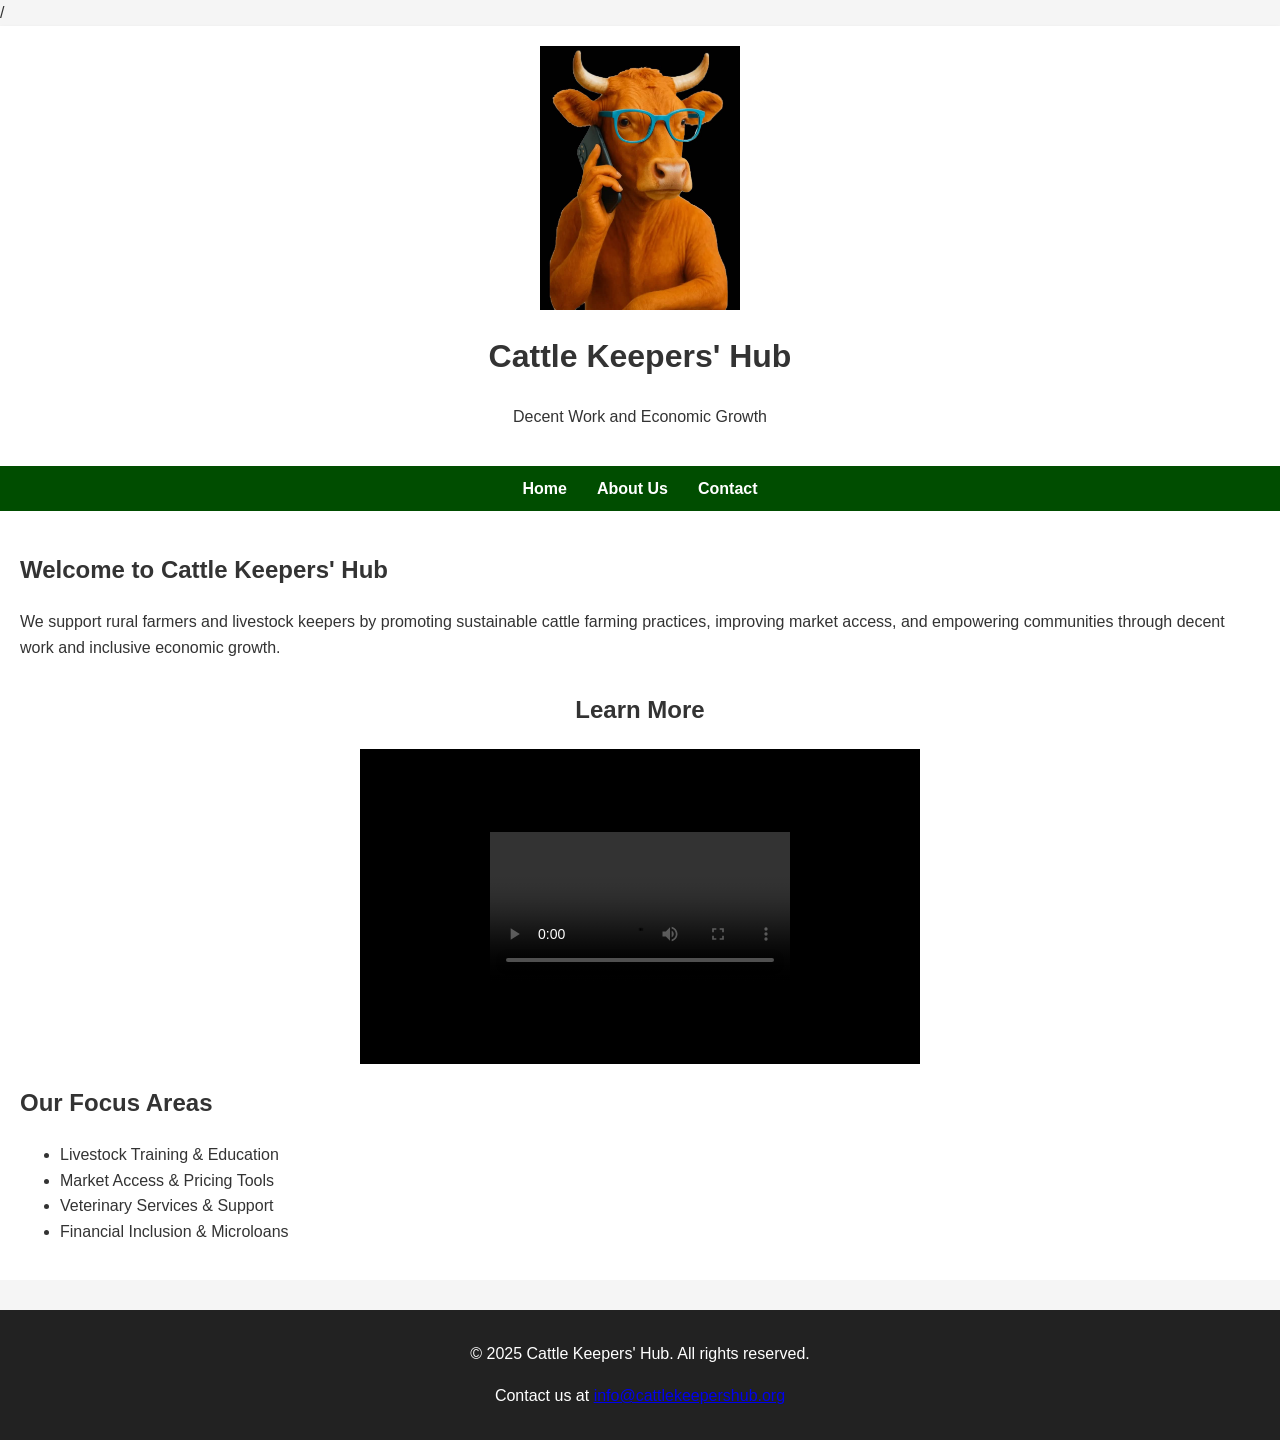
<file: index.html>
/<!DOCTYPE html>
<html lang="en">
<head>
    <meta charset="UTF-8">
    <meta name="viewport" content="width=device-width, initial-scale=1.0">
    <title>Cattle Keepers' Hub</title>
    <link rel="stylesheet" href="style.css">
    <link rel="icon" href="favicon.ico" type="image/x-icon">

</head>
<body>

    <header>
        <div class="logo">
            <img src="COW1.jpeg" alt="Cattle Keepers' Hub Logo" class="responsive-img">
        </div>
        <h1>Cattle Keepers' Hub</h1>
        <p class="tagline">Decent Work and Economic Growth</p>
    </header>

    <nav>
        <ul class="nav-menu">
            <li><a href="home.html">Home</a></li>
            <li><a href="#">About Us</a></li>
            <li><a href="contact.html">Contact</a></li>
        </ul>
    </nav>

    <main>
        <section class="intro">
            <h2>Welcome to Cattle Keepers' Hub</h2>
            <p>We support rural farmers and livestock keepers by promoting sustainable cattle farming practices, improving market access, and empowering communities through decent work and inclusive economic growth.</p>
        </section>

        <section class="video-section">
            <h2>Learn More</h2>
            <iframe class="responsive-iframe" src="graze.mp4.mp4" title="Introductory Video" allowfullscreen></iframe>
        </section>

        <section class="features">
            <h2>Our Focus Areas</h2>
            <ul>
                <li>Livestock Training & Education</li>
                <li>Market Access & Pricing Tools</li>
                <li>Veterinary Services & Support</li>
                <li>Financial Inclusion & Microloans</li>
            </ul>
        </section>
    </main>

    <footer>
        <p>&copy; 2025 Cattle Keepers' Hub. All rights reserved.</p>
        <p>Contact us at <a href="mailto:info@cattlekeepershub.org">info@cattlekeepershub.org</a></p>
    </footer>

</body>
</html>
</file>
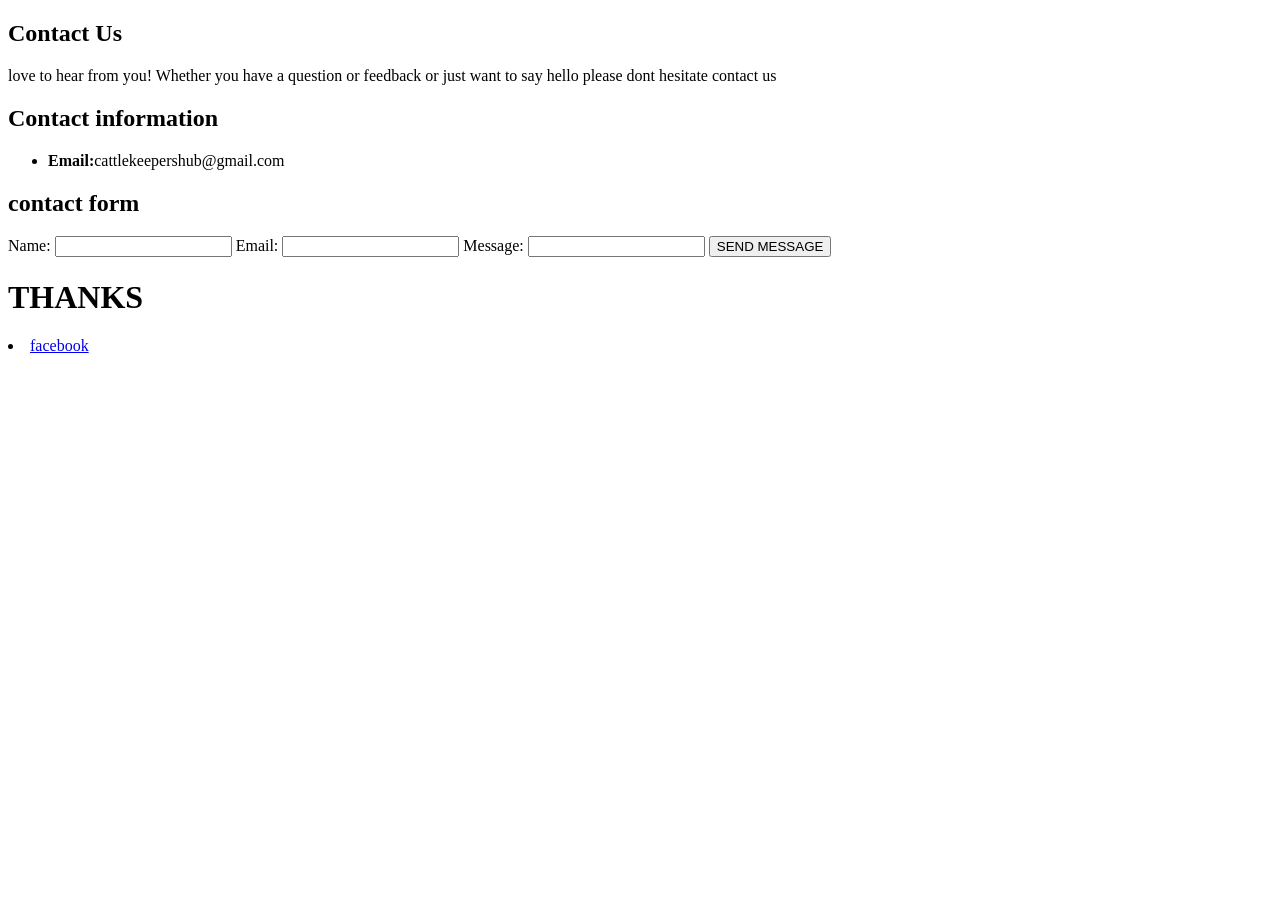
<file: contact.html>
<!DOCTYPE html>
<html lang="en">
<head>
    <meta charset="UTF-8">
    <meta name="viewport" content="width=device-width, initial-scale=1.0">
    <title>Document</title>
</head>
<body>
    <section class="contact- us">
<h1>Contact Us</h1>
<p>love to hear from you! Whether you have a question or feedback or just want to say hello please dont hesitate contact us</p>


  <h2>Contact information</h2>
  <ul>
    <li><strong>Email:</strong>cattlekeepershub@gmail.com</a></li>
  </ul>
    </section>

    <h2>contact form</h2>
    <label for="name">Name:</label>
    <input type="text">
    <label for="Email">Email:</label>
    <input type="text">
    <label for="Message">Message:</label>
    <input type="text">
    <button>SEND MESSAGE</button>

    <h1>THANKS</h1>
    <FORm>
        <LI><a href="[data-uri]">facebook</a></LI>
        
    </FORm>


</body>
</html>
</file>
<file: style.css>
body {
    font-family: 'Roboto', sans-serif;
    margin: 0;
    padding: 0;
    line-height: 1.6;
    background: #f5f5f5;
    color: #333;
    background-image: ;
}

header {
    background: #fff;
    text-align: center;
    padding: 20px;
    box-shadow: 0 2px 4px rgba(0,0,0,0.1);
}

.responsive-img {
    max-width: 100%;
    height: auto;
}

.nav-menu {
    display: flex;
    justify-content: center;
    background: #004d00;
    list-style: none;
    margin: 0;
    padding: 10px 0;
}

.nav-menu li {
    margin: 0 15px;
}

.nav-menu a {
    color: #fff;
    text-decoration: none;
    font-weight: bold;
}

main {
    padding: 20px;
    background: #fff;
}

.video-section {
    text-align: center;
    margin-top: 30px;
}

.responsive-iframe {
    width: 100%;
    max-width: 560px;
    height: 315px;
    border: none;
}

footer {
    background: #222;
    color: #fff;
    text-align: center;
    padding: 15px;
    margin-top: 30px;
}
img{
    width: 200px;
    height: 200px;
}
home img{
    img size: 20px; ;
    height: 40px;

}
</file>
